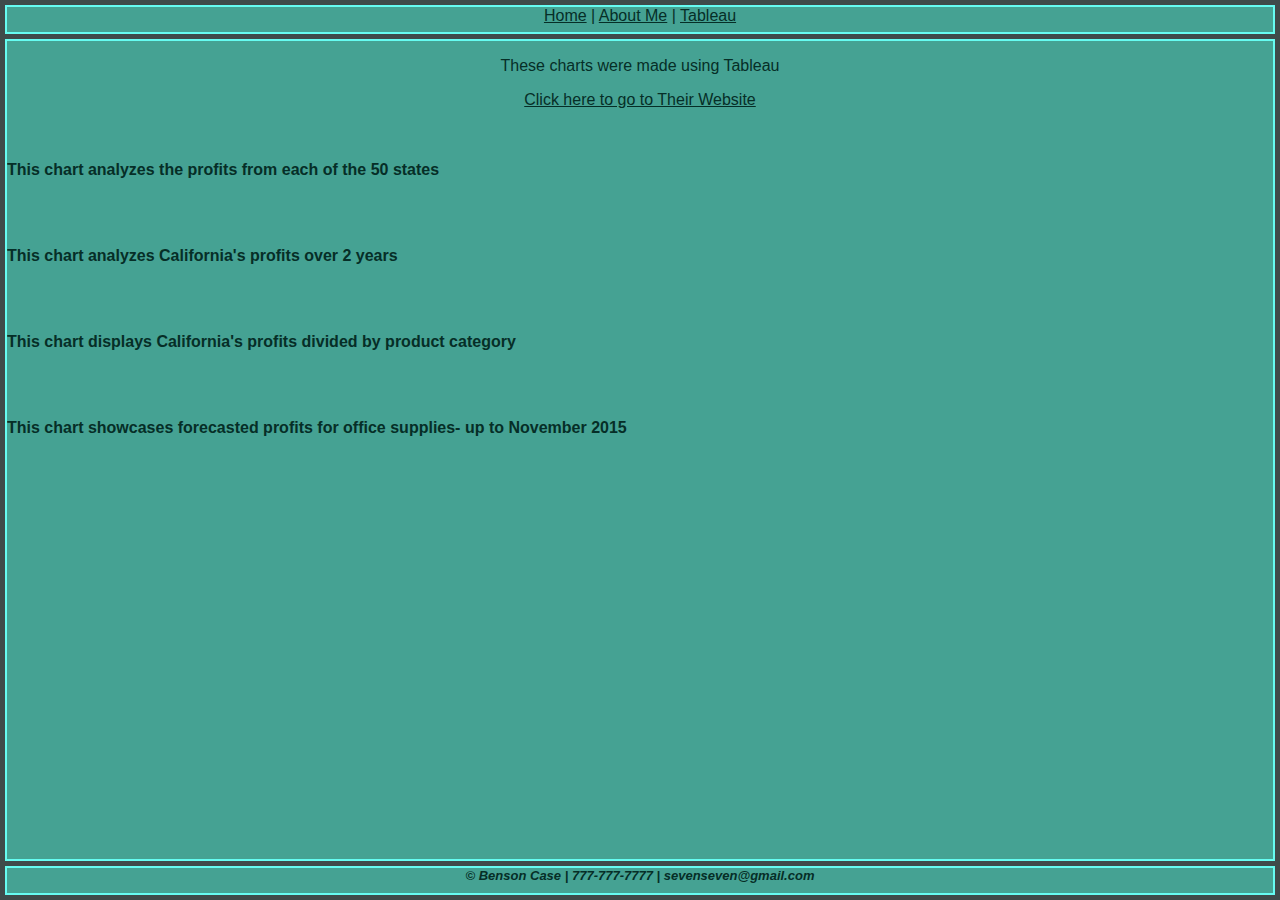
<file: html/tableau.html>
<!DOCTYPE html>
<!--Benson Case- Last Edited 4/16 at 2:40PM-->
<head>
    <!--Named tabs-->
    <title> Benson Case - Tableau </title>
    <!--Linked stylesheet-->
    <link href="../styles/bootstyles.css" rel="stylesheet">
</head>

<body class="tableaubg textcolor">
    <div class="common headerposition">
        <!--These are links--> 
        <a href="index.html">Home</a> |
        <a href="aboutme.html">About Me</a> |
        <a href="#">Tableau</a>
    </div>
    <div class="common mainposition">
    <!--Intro to Tableau and Link-->
    <p class="textcolor"> These charts were made using Tableau</p>
    <div class="textcolor">
        <a href="https://manage.online.tableau.com/activateSite" target="_blank" title="Tableau Website"> Click here to go to Their Website</a>
    </div>
    <br><br>
    <!--First Dashboard-->
        <div class='tableauPlaceholder' id='viz1650136584360' style='position: relative'>
            <noscript>
                <a href='#'>
                    <img alt='Profit by State ' src='https:&#47;&#47;public.tableau.com&#47;static&#47;images&#47;Pr&#47;ProfitbyState_16501365658640&#47;ProfitbyState&#47;1_rss.png' style='border: none' />
                </a>
            </noscript>
            <object class='tableauViz'  style='display:none;'>
                <param name='host_url' value='https%3A%2F%2Fpublic.tableau.com%2F' /> 
                <param name='embed_code_version' value='3' /> 
                <param name='site_root' value='' />
                <param name='name' value='ProfitbyState_16501365658640&#47;ProfitbyState' />
                <param name='tabs' value='no' /><param name='toolbar' value='yes' />
                <param name='static_image' value='https:&#47;&#47;public.tableau.com&#47;static&#47;images&#47;Pr&#47;ProfitbyState_16501365658640&#47;ProfitbyState&#47;1.png' /> 
                <param name='animate_transition' value='yes' />
                <param name='display_static_image' value='yes' />
                <param name='display_spinner' value='yes' />
                <param name='display_overlay' value='yes' />
                <param name='display_count' value='yes' />
                <param name='language' value='en-US' />
            </object>
        </div>                
        <script type='text/javascript'>                    
            var divElement = document.getElementById('viz1650136584360');                    
            var vizElement = divElement.getElementsByTagName('object')[0];                    
                vizElement.style.width='100%';
                vizElement.style.height=(divElement.offsetWidth*0.25)+'px';                    
            var scriptElement = document.createElement('script');                    
                scriptElement.src = 'https://public.tableau.com/javascripts/api/viz_v1.js';                    
                vizElement.parentNode.insertBefore(scriptElement, vizElement);                
        </script>        
        <p class="captionstyle">This chart analyzes the profits from each of the 50 states</p>
        <br><br>
    <!--Second Dashboard-->
        <div class='tableauPlaceholder' id='viz1650137376889' style='position: relative'>
            <noscript>
                <a href='#'>
                    <img alt='California Profits ' src='https:&#47;&#47;public.tableau.com&#47;static&#47;images&#47;Pr&#47;ProfitsinCalifornia2013-14&#47;CaliforniaProfits&#47;1_rss.png' style='border: none' />
                </a>
            </noscript>
            <object class='tableauViz'  style='display:none;'>
                <param name='host_url' value='https%3A%2F%2Fpublic.tableau.com%2F' /> 
                <param name='embed_code_version' value='3' /> 
                <param name='site_root' value='' />
                <param name='name' value='ProfitsinCalifornia2013-14&#47;CaliforniaProfits' />
                <param name='tabs' value='no' /><param name='toolbar' value='yes' />
                <param name='static_image' value='https:&#47;&#47;public.tableau.com&#47;static&#47;images&#47;Pr&#47;ProfitsinCalifornia2013-14&#47;CaliforniaProfits&#47;1.png' /> 
                <param name='animate_transition' value='yes' />
                <param name='display_static_image' value='yes' />
                <param name='display_spinner' value='yes' />
                <param name='display_overlay' value='yes' />
                <param name='display_count' value='yes' />
                <param name='language' value='en-US' />
            </object>
        </div>              
        <script type='text/javascript'>                    
            var divElement = document.getElementById('viz1650137376889');                    
            var vizElement = divElement.getElementsByTagName('object')[0];                    
                vizElement.style.width='100%';
                vizElement.style.height=(divElement.offsetWidth*0.25)+'px';                    
            var scriptElement = document.createElement('script');                    
                scriptElement.src = 'https://public.tableau.com/javascripts/api/viz_v1.js';                    
                vizElement.parentNode.insertBefore(scriptElement, vizElement);                
        </script>
        <p class="captionstyle">This chart analyzes California's profits over 2 years</p>
        <br><br>
    <!--Third Dashboard-->
        <div class='tableauPlaceholder' id='viz1650138515890' style='position: relative'>
            <noscript>
                <a href='#'>
                    <img alt='Profits within CA for each Product Category ' src='https:&#47;&#47;public.tableau.com&#47;static&#47;images&#47;Pr&#47;ProfitsinCAperCategory&#47;ProfitswithinCAforeachProductCategory&#47;1_rss.png' style='border: none' />
                </a>
            </noscript>
            <object class='tableauViz'  style='display:none;'>
                <param name='host_url' value='https%3A%2F%2Fpublic.tableau.com%2F' /> 
                <param name='embed_code_version' value='3' /> 
                <param name='site_root' value='' />
                <param name='name' value='ProfitsinCAperCategory&#47;ProfitswithinCAforeachProductCategory' />
                <param name='tabs' value='no' /><param name='toolbar' value='yes' />
                <param name='static_image' value='https:&#47;&#47;public.tableau.com&#47;static&#47;images&#47;Pr&#47;ProfitsinCAperCategory&#47;ProfitswithinCAforeachProductCategory&#47;1.png' /> 
                <param name='animate_transition' value='yes' /><param name='display_static_image' value='yes' />
                <param name='display_spinner' value='yes' />
                <param name='display_overlay' value='yes' />
                <param name='display_count' value='yes' />
                <param name='language' value='en-US' />
            </object>
        </div>                
        <script type='text/javascript'>                    
            var divElement = document.getElementById('viz1650138515890');                    
            var vizElement = divElement.getElementsByTagName('object')[0];                    
                vizElement.style.width='100%';
                vizElement.style.height=(divElement.offsetWidth*0.25)+'px';                    
            var scriptElement = document.createElement('script');                    
                scriptElement.src = 'https://public.tableau.com/javascripts/api/viz_v1.js';                    
                vizElement.parentNode.insertBefore(scriptElement, vizElement);               
        </script>
        <p class="captionstyle">This chart displays California's profits divided by product category</p>
        <br><br>
    <!--Fourth Dashboard-->
        <div class='tableauPlaceholder' id='viz1650140673823' style='position: relative'>
            <noscript>
                <a href='#'>
                    <img alt='Forecasted Sales for Office Supplies in CA ' src='https:&#47;&#47;public.tableau.com&#47;static&#47;images&#47;be&#47;bensonproject&#47;ForecastedSalesforOfficeSuppliesinCA&#47;1_rss.png' style='border: none' />
                </a>
            </noscript>
            <object class='tableauViz'  style='display:none;'>
                <param name='host_url' value='https%3A%2F%2Fpublic.tableau.com%2F' /> 
                <param name='embed_code_version' value='3' /> <param name='site_root' value='' />
                <param name='name' value='bensonproject&#47;ForecastedSalesforOfficeSuppliesinCA' />
                <param name='tabs' value='no' />
                <param name='toolbar' value='yes' />
                <param name='static_image' value='https:&#47;&#47;public.tableau.com&#47;static&#47;images&#47;be&#47;bensonproject&#47;ForecastedSalesforOfficeSuppliesinCA&#47;1.png' /> 
                <param name='animate_transition' value='yes' />
                <param name='display_static_image' value='yes' />
                <param name='display_spinner' value='yes' />
                <param name='display_overlay' value='yes' />
                <param name='display_count' value='yes' />
                <param name='language' value='en-US' />
                <param name='filter' value='publish=yes' />
            </object>
        </div>                
        <script type='text/javascript'>                   
            var divElement = document.getElementById('viz1650140673823');                    
            var vizElement = divElement.getElementsByTagName('object')[0];                    
                vizElement.style.width='100%';
                vizElement.style.height=(divElement.offsetWidth*0.25)+'px';                    
            var scriptElement = document.createElement('script');                    
                scriptElement.src = 'https://public.tableau.com/javascripts/api/viz_v1.js';                    
                vizElement.parentNode.insertBefore(scriptElement, vizElement);                
        </script>
        <p class="captionstyle"> This chart showcases forecasted profits for office supplies- up to November 2015</p>
        <br><br>
    </div>
    <!--Footer-->
    <div class="common footerposition footerstyle">
        &copy; Benson Case | 777-777-7777 | sevenseven@gmail.com
    </div>
</body>
</file>
<file: styles/bootstyles.css>
.tableaubg{
    background-color:#3f4b4a;
}

a{
    color: #062e27;
}

a:hover {
    text-decoration: underline;
    color: #c5c5c5;
}

.textcolor {
    font-family:Arial, Helvetica, sans-serif;
    text-align: center;
    color: #062e27;
    text-decoration: none;
}

.common{
    background-color:#45a293;
    border: solid 2px #66FCF1;
    position: absolute;
}

.headerposition{
    top: 5px;
    left: 5px;
    right: 5px;
    height: 25px;
}

.mainposition{
    top: 39px;
    left: 5px;
    right: 5px;
    bottom: 39px;
    overflow-x: hidden;
    overflow-y: auto;
    text-align:justify;
}

.footerposition{
    bottom:5px;
    left: 5px;
    right: 5px;
    height: 25px;
    position:fixed;
}

.footerstyle {
    color:#062e27;
    font-weight: bolder;
    font-size:small;
    font-style:italic;
}

.captionstyle{
    color:#062e27;
    font-weight:bold;
    font-size: medium;
}
</file>
